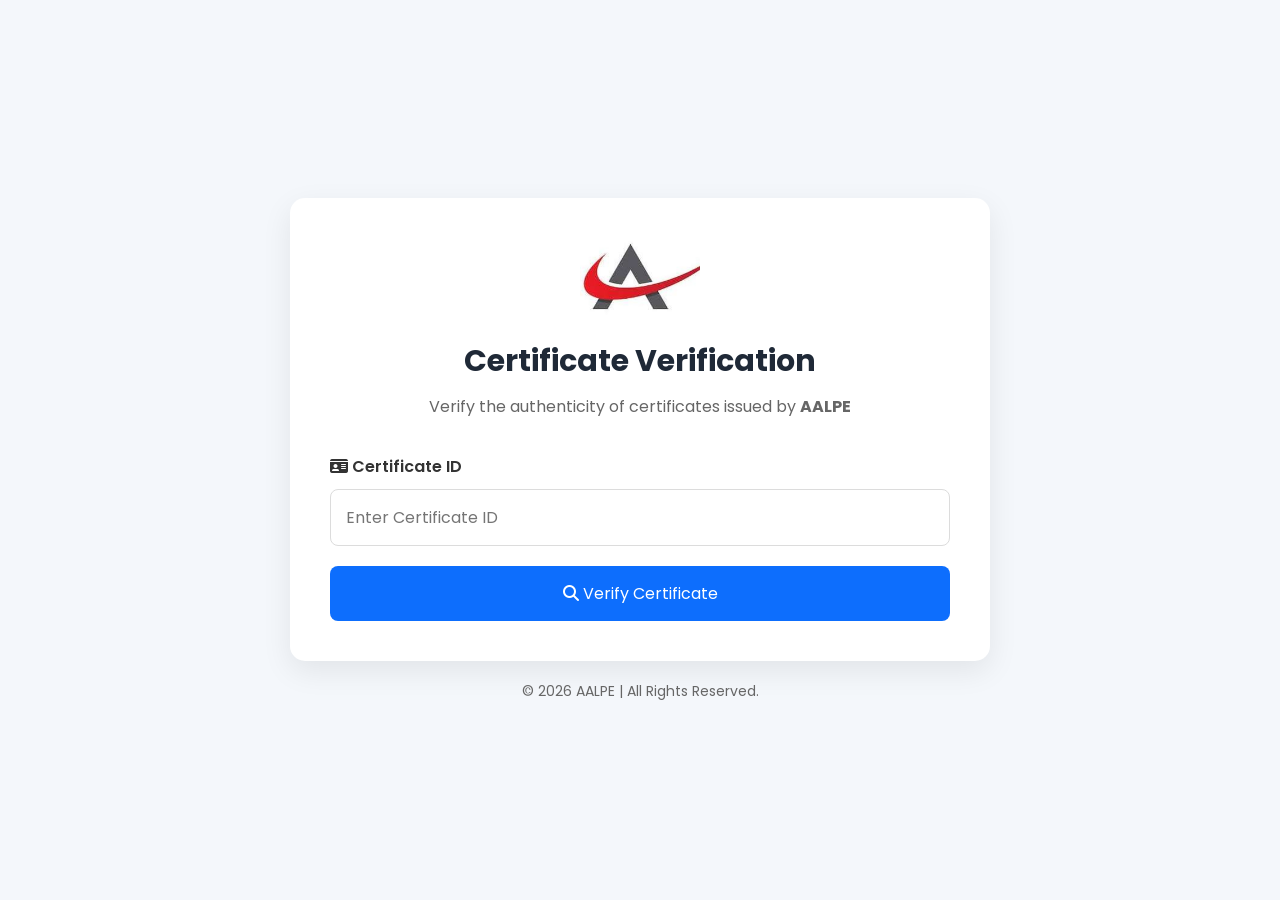
<file: index.html>
<!DOCTYPE html>
<html lang="en">
<head>
    <meta charset="UTF-8">
    <meta name="viewport" content="width=device-width, initial-scale=1.0">
    <title>Certificate Verification | AALPE</title>

    <link rel="stylesheet" href="css/style.css">

    <!-- Google Font -->
    <link href="https://fonts.googleapis.com/css2?family=Poppins:wght@300;400;500;600;700&display=swap" rel="stylesheet">

    <!-- Font Awesome -->
    <link rel="stylesheet"
        href="https://cdnjs.cloudflare.com/ajax/libs/font-awesome/6.7.2/css/all.min.css">
</head>

<body>

    <div class="container">

        <div class="card">

            <!-- Logo -->
            <img src="images/logo.png" alt="AALPE Logo" class="logo">

            <!-- Heading -->
            <h1>Certificate Verification</h1>

            <p class="subtitle">
                Verify the authenticity of certificates issued by
                <strong>AALPE</strong>
            </p>

            <!-- Search Form -->
            <div class="search-box">

                <label for="certificateId">
                    <i class="fa-solid fa-id-card"></i>
                    Certificate ID
                </label>

                <input
                    type="text"
                    id="certificateId"
                    placeholder="Enter Certificate ID"
                    autocomplete="off"
                >

                <button id="verifyBtn">
                    <i class="fa-solid fa-magnifying-glass"></i>
                    Verify Certificate
                </button>

            </div>

        </div>

        <footer>
            © 2026 AALPE | All Rights Reserved.
        </footer>

    </div>

    <script src="js/search.js"></script>

</body>
</html>
</file>
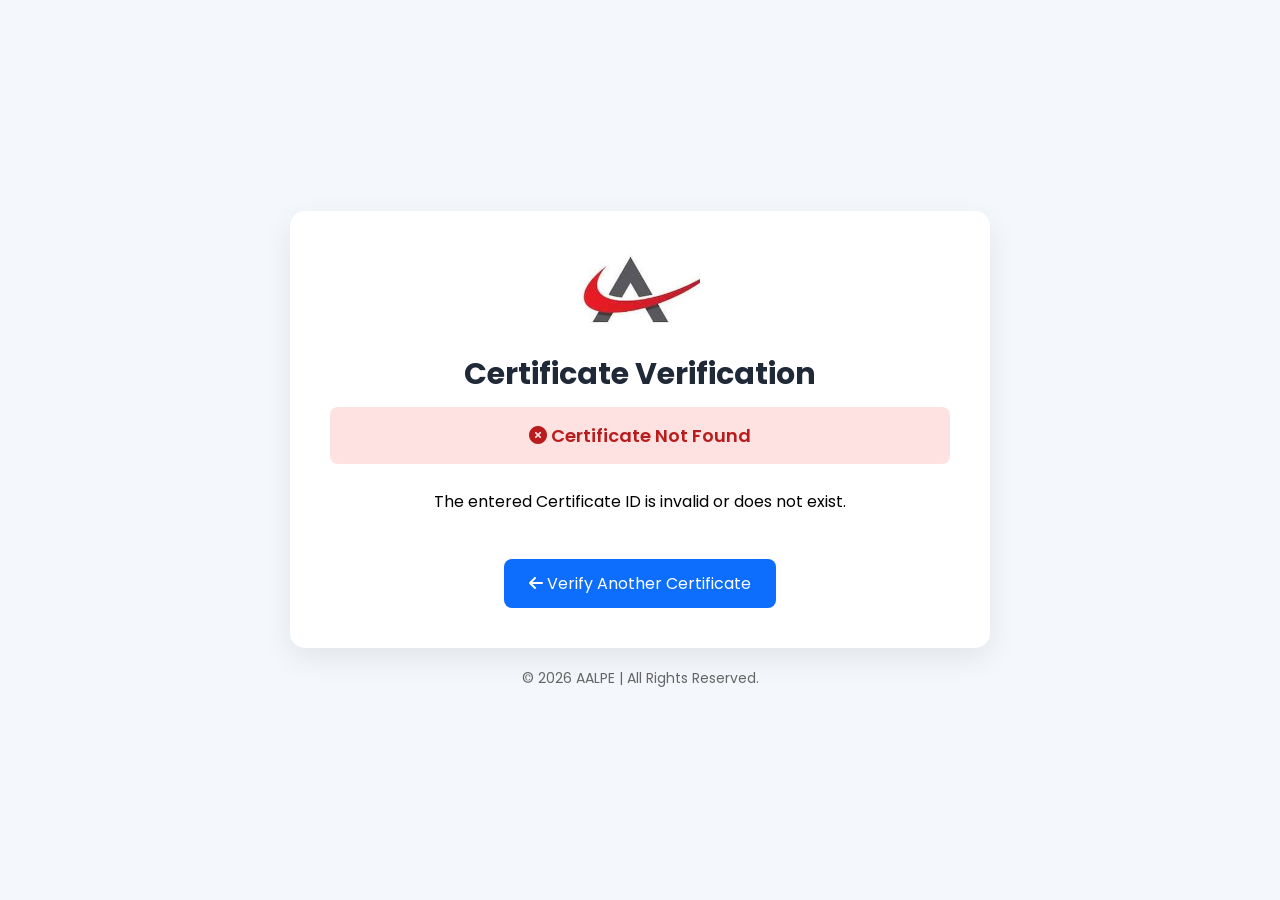
<file: verify.html>
<!DOCTYPE html>
<html lang="en">

<head>
    <meta charset="UTF-8">
    <meta name="viewport" content="width=device-width, initial-scale=1.0">
    <title>Certificate Verification | AALPE</title>

    <link rel="stylesheet" href="css/style.css">

    <!-- Google Font -->
    <link href="https://fonts.googleapis.com/css2?family=Poppins:wght@300;400;500;600;700&display=swap"
        rel="stylesheet">

    <!-- Font Awesome -->
    <link rel="stylesheet"
        href="https://cdnjs.cloudflare.com/ajax/libs/font-awesome/6.7.2/css/all.min.css">
</head>

<body>

    <div class="container">

        <div class="card">

            <!-- Logo -->
            <img src="images/logo.png" class="logo" alt="AALPE Logo">

            <h1>Certificate Verification</h1>

            <!-- Loading -->
            <div id="loading">
                <i class="fas fa-spinner fa-spin fa-2x"></i>
                <p>Verifying Certificate...</p>
            </div>

            <!-- Success Result -->
            <div id="certificateResult" style="display:none;">

                <div class="status verified">
                    <i class="fas fa-circle-check"></i>
                    Certificate Verified
                </div>

                <table class="details-table">

                    <tr>
                        <th>Certificate ID</th>
                        <td id="certificate_id"></td>
                    </tr>

                    <tr>
                        <th>Student Name</th>
                        <td id="student_name"></td>
                    </tr>

                    <tr>
                        <th>College Name</th>
                        <td id="college_name"></td>
                    </tr>

                    <tr>
                        <th>Branch Name</th>
                        <td id="branch_name"></td>
                    </tr>

                    <tr>
                        <th>Domain</th>
                        <td id="domain"></td>
                    </tr>

                    <tr>
                        <th>Duration</th>
                        <td id="duration"></td>
                    </tr>

                    <tr>
                        <th>Issue Date</th>
                        <td id="issue_date"></td>
                    </tr>

                </table>

            </div>

            <!-- Certificate Not Found -->
            <div id="notFound" style="display:none;">

                <div class="status invalid">
                    <i class="fas fa-circle-xmark"></i>
                    Certificate Not Found
                </div>

                <p style="text-align:center;">
                    The entered Certificate ID is invalid or does not exist.
                </p>

            </div>

            <div style="text-align:center; margin-top:25px;">

                <a href="index.html" class="back-btn">
                    <i class="fas fa-arrow-left"></i>
                    Verify Another Certificate
                </a>

            </div>

        </div>

        <footer>
            © 2026 AALPE | All Rights Reserved.
        </footer>

    </div>

    <!-- API URL -->
    <script src="js/config.js"></script>

    <!-- Verification Logic -->
    <script src="js/verify.js"></script>

</body>

</html>
</file>
<file: css/style.css>
/* ===========================
   Google Font
=========================== */
@import url('https://fonts.googleapis.com/css2?family=Poppins:wght@300;400;500;600;700&display=swap');

*{
    margin:0;
    padding:0;
    box-sizing:border-box;
    font-family:'Poppins',sans-serif;
}

body{
    background:#f4f7fb;
    min-height:100vh;
    display:flex;
    justify-content:center;
    align-items:center;
    padding:20px;
}

.container{
    width:100%;
    max-width:700px;
}

.card{
    background:#fff;
    border-radius:15px;
    padding:40px;
    box-shadow:0 10px 30px rgba(0,0,0,.08);
}

.logo{
    width:120px;
    display:block;
    margin:0 auto 20px;
}

h1{
    text-align:center;
    color:#1f2937;
    margin-bottom:10px;
    font-size:30px;
}

.subtitle{
    text-align:center;
    color:#666;
    margin-bottom:35px;
    line-height:1.6;
}

/* ===========================
   Search Page
=========================== */

.search-box label{
    display:block;
    margin-bottom:10px;
    font-weight:600;
    color:#333;
}

.search-box input{
    width:100%;
    padding:15px;
    border:1px solid #dcdcdc;
    border-radius:8px;
    font-size:16px;
    margin-bottom:20px;
    transition:.3s;
}

.search-box input:focus{
    outline:none;
    border-color:#0d6efd;
    box-shadow:0 0 8px rgba(13,110,253,.2);
}

.search-box button{
    width:100%;
    padding:15px;
    border:none;
    border-radius:8px;
    background:#0d6efd;
    color:#fff;
    font-size:16px;
    cursor:pointer;
    transition:.3s;
}

.search-box button:hover{
    background:#0b5ed7;
}

/* ===========================
   Verify Page
=========================== */

#loading{
    text-align:center;
    padding:30px;
    color:#555;
}

#loading i{
    color:#0d6efd;
    margin-bottom:15px;
}

.status{
    text-align:center;
    padding:15px;
    border-radius:8px;
    margin-bottom:25px;
    font-size:18px;
    font-weight:600;
}

.verified{
    background:#d1fae5;
    color:#047857;
}

.invalid{
    background:#fee2e2;
    color:#b91c1c;
}

.details-table{
    width:100%;
    border-collapse:collapse;
}

.details-table th,
.details-table td{
    padding:14px;
    border-bottom:1px solid #ececec;
}

.details-table th{
    width:35%;
    text-align:left;
    color:#374151;
    background:#f9fafb;
}

.details-table td{
    color:#555;
}

.back-btn{
    display:inline-block;
    margin-top:20px;
    padding:12px 25px;
    background:#0d6efd;
    color:#fff;
    text-decoration:none;
    border-radius:8px;
    transition:.3s;
}

.back-btn:hover{
    background:#0b5ed7;
}

footer{
    text-align:center;
    margin-top:20px;
    color:#666;
    font-size:14px;
}

/* ===========================
   Mobile
=========================== */

@media(max-width:768px){

    .card{
        padding:25px;
    }

    h1{
        font-size:24px;
    }

    .details-table th,
    .details-table td{
        display:block;
        width:100%;
    }

    .details-table th{
        border-bottom:none;
        background:none;
        padding-bottom:5px;
        font-weight:600;
    }

    .details-table td{
        padding-top:0;
        margin-bottom:15px;
    }

}
</file>
